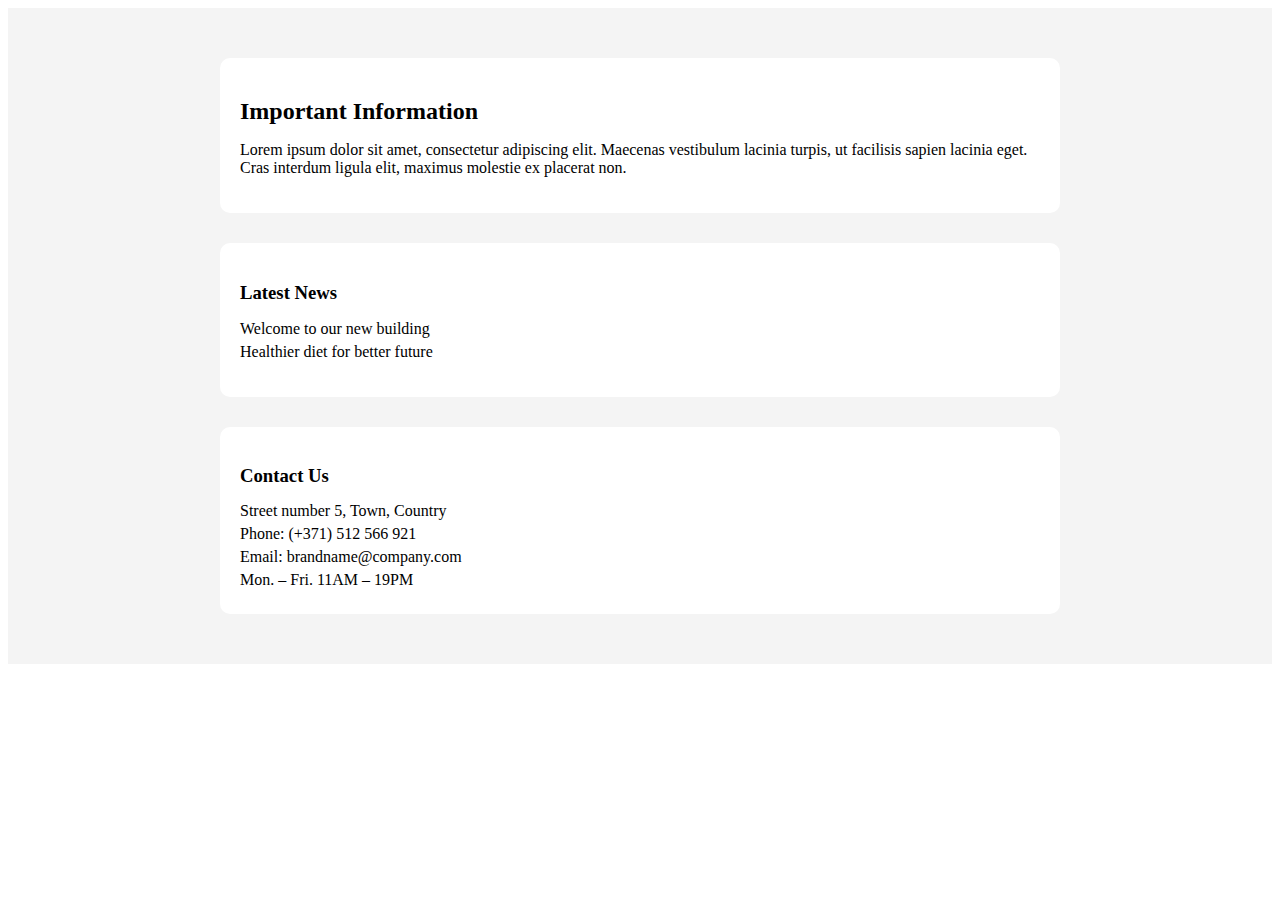
<file: ppp.html>
<!DOCTYPE html>
<html lang="en">
<head>
    <meta charset="UTF-8">
    <meta name="viewport" content="width=device-width, initial-scale=1.0">
    <title>Document</title>
    <style>.section-13 {
        background-color: #f4f4f4;
        padding: 50px 0;
      }
      
      .container {
        display: flex;
        flex-direction: column;
        align-items: center;
        gap: 30px;
      }
      
      .info, .news, .contact {
        background: white;
        padding: 20px;
        border-radius: 10px;
        width: 80%;
        max-width: 800px;
      }
      
      h2, h3 {
        margin-bottom: 15px;
      }
      
      ul {
        list-style: none;
        padding: 0;
      }
      
      ul li {
        margin: 5px 0;
      }
      
      .contact p {
        margin: 5px 0;
      }
      </style>
</head>

<body>
    <section class="section-13">
        <div class="container">
          <div class="info">
            <h2>Important Information</h2>
            <p>Lorem ipsum dolor sit amet, consectetur adipiscing elit. Maecenas vestibulum lacinia turpis, ut facilisis sapien lacinia eget. Cras interdum ligula elit, maximus molestie ex placerat non.</p>
          </div>
          <div class="news">
            <h3>Latest News</h3>
            <ul>
              <li>Welcome to our new building</li>
              <li>Healthier diet for better future</li>
            </ul>
          </div>
          <div class="contact">
            <h3>Contact Us</h3>
            <p>Street number 5, Town, Country</p>
            <p>Phone: (+371) 512 566 921</p>
            <p>Email: brandname@company.com</p>
            <p>Mon. – Fri. 11AM – 19PM</p>
          </div>
        </div>
      </section>
      
</body>
</html>
</file>
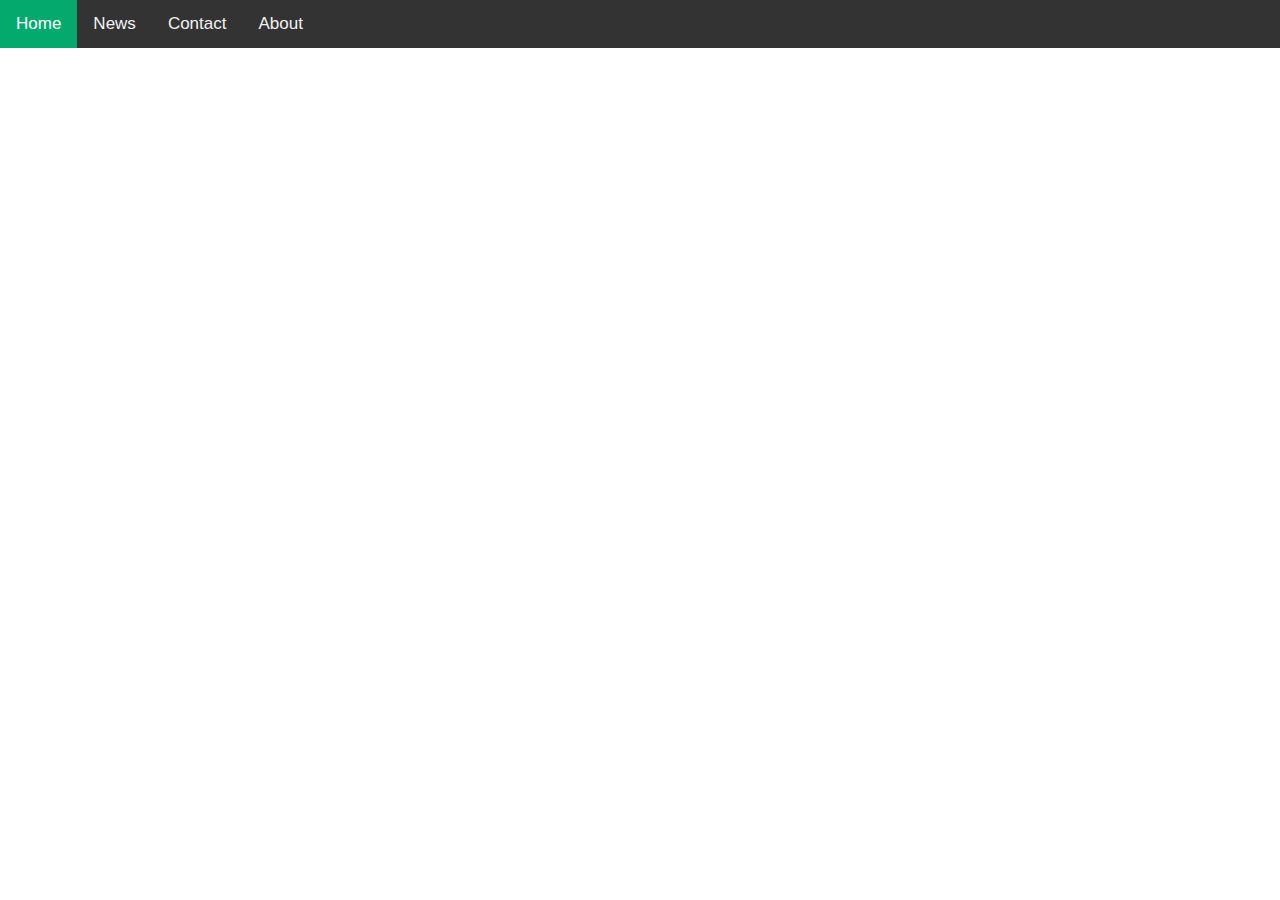
<file: try.html>
<!DOCTYPE html>
<html lang="en">
<head>
    <meta charset="UTF-8">
    <meta name="viewport" content="width=device-width, initial-scale=1.0">
    <title>Document</title>
    <link rel="stylesheet" href="https://cdnjs.cloudflare.com/ajax/libs/font-awesome/6.0.0-beta3/css/all.min.css">
    <style>
        
            
        body {
          margin: 0;
          font-family: Arial, Helvetica, sans-serif;
        }
        
        .topnav {
          overflow: hidden;
          background-color: #333;
        }
        
        .topnav a {
          float: left;
          display: block;
          color: #f2f2f2;
          text-align: center;
          padding: 14px 16px;
          text-decoration: none;
          font-size: 17px;
        }
        
        .topnav a:hover {
          background-color: #ddd;
          color: black;
        }
        
        .topnav a.active {
          background-color: #04AA6D;
          color: white;
        }
        
        .topnav .icon {
          display: none;
        }
        
        @media screen and (max-width: 600px) {
          .topnav a:not(:first-child) {display: none;}
          .topnav a.icon {
            float: right;
            display: block;
          }
        }
        
        @media screen and (max-width: 600px) {
          .topnav.responsive {position: relative;}
          .topnav.responsive .icon {
            position: absolute;
            right: 0;
            top: 0;
          }
          .topnav.responsive a {
            float: none;
            display: block;
            text-align: left;
          }
        }
        
    </style>
</head>
<body>
    


        
        <div class="topnav" id="myTopnav">
          <a href="#home" class="active">Home</a>
          <a href="#news">News</a>
          <a href="#contact">Contact</a>
          <a href="#about">About</a>
          <a href="javascript:void(0);" class="icon" onclick="myFunction()">
            <i class="fa fa-bars"></i>
          </a>
        </div>
        
        
        
        <script>
        function myFunction() {
          var x = document.getElementById("myTopnav");
          if (x.className === "topnav") {
            x.className += " responsive";
          } else {
            x.className = "topnav";
          }
        }
        </script>
</body>
</html>
</file>
